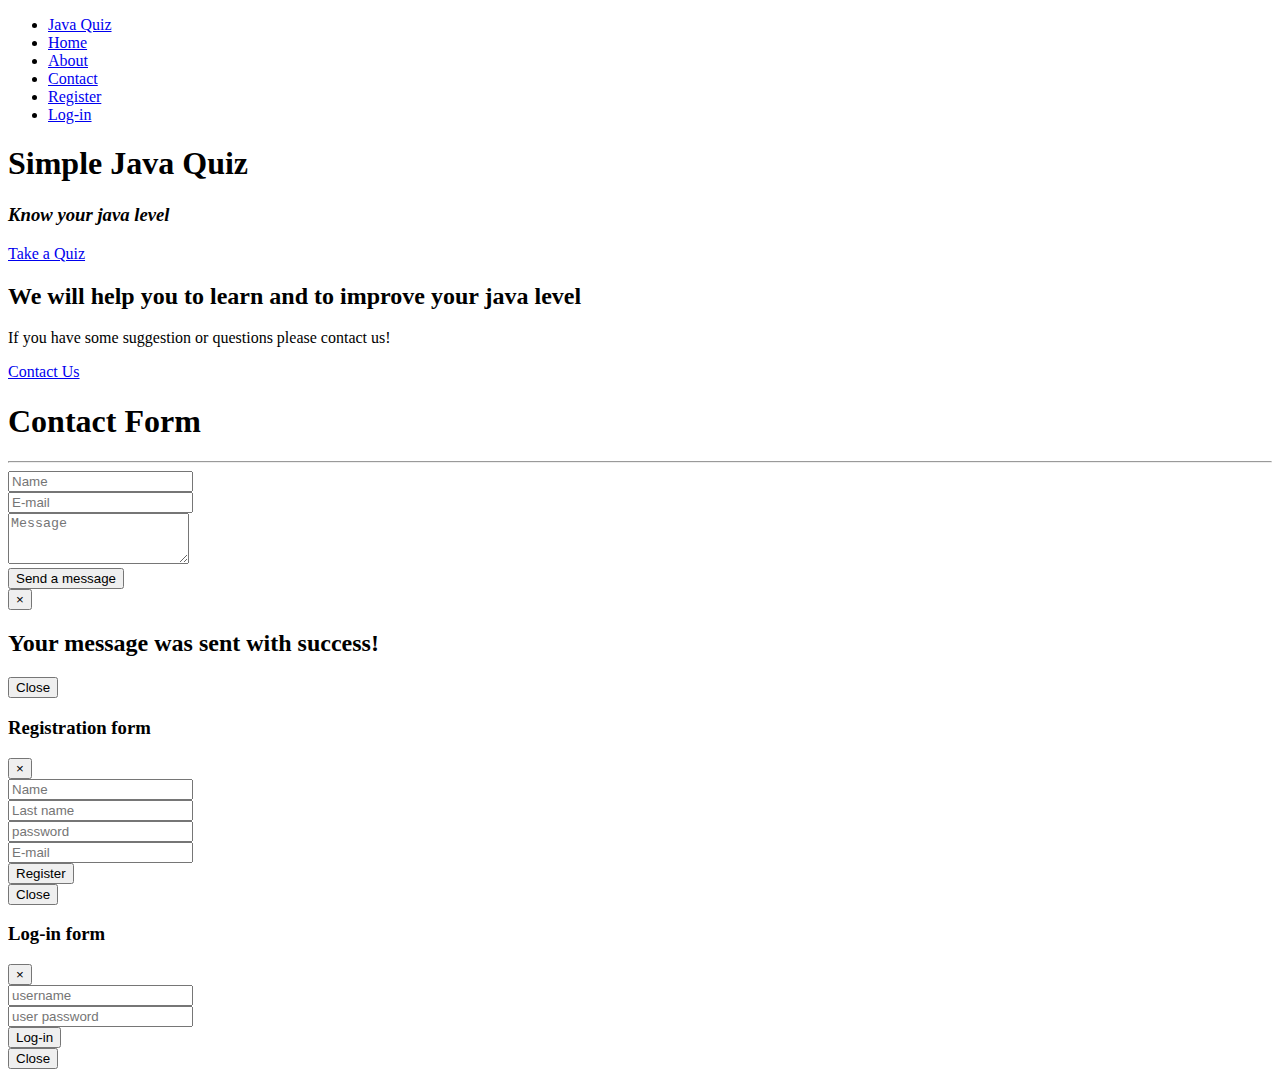
<file: target/classes/templates/index.html>
<!DOCTYPE html>
<html xmlns:th="http://www.thymeleaf.org">
<head lang="en">

    <title>Java Quiz</title>
    <div th:replace="fragments/header :: head"/>
</head>
<body id="page-top">
<!-- Navigation -->
<a class="menu-toggle rounded" href="#">
    <i class="fa fa-bars"></i>
</a>
<nav id="sidebar-wrapper">
    <ul class="sidebar-nav">
        <li class="sidebar-brand">
            <a class="js-scroll-trigger" href="#page-top">Java Quiz</a>
        </li>
        <li class="sidebar-nav-item">
            <a class="js-scroll-trigger" href="#page-top">Home</a>
        </li>
        <li class="sidebar-nav-item">
            <a class="js-scroll-trigger" href="#about">About</a>
        </li>
        <li class="sidebar-nav-item">
            <a class="js-scroll-trigger" href="#contact">Contact</a>
        </li>
        <li class="sidebar-nav-item">
            <a data-toggle="modal" href="#createUser">Register</a>
        </li>
        <li class="sidebar-nav-item">
            <a data-toggle="modal" href="#logIn">Log-in</a>
        </li>
    </ul>
</nav>
<!-- Header -->
<header class="masthead d-flex">
    <div class="container text-center my-auto">
        <h1 class="mb-1">Simple Java Quiz</h1>
        <h3 class="mb-5">
            <em>Know your java level</em>
        </h3>
        <a class="btn btn-primary btn-xl js-scroll-trigger" href="#about">Take a Quiz</a>
    </div>
    <div class="overlay"></div>
</header>
<!-- About -->
<section class="content-section bg-light" id="about">
    <div class="container text-center">
        <div class="row">
            <div class="col-lg-10 mx-auto">
                <h2>We will help you to learn and to improve your java level</h2>
                <p class="lead mb-5">If you have some suggestion or questions please contact us!</p>
                <a href="#contact" class="btn btn-xl btn-dark">Contact Us</a>
            </div>
        </div>
    </div>
</section>
<!-- Call to Action -->
<section class="content-section bg-primary text-white" id="contact">
    <div class="container text-center">
        <h1>Contact Form</h1>
        <hr/>
        <div class="row">
            <form action="/feed" method="post" id="contact-form" class="contact-form col-md-12">
                <div class="row">
                    <div class="col-md-6">
                        <div class="form-group">
                            <input type="text" class="form-control" placeholder="Name" path="name" name="name" id="name"
                                   required="required"/>
                        </div>
                    </div>
                    <div class="col-md-6">
                        <div class="form-group">
                            <input type="email" class="form-control" name="email" autocomplete="on" id="email"
                                   placeholder="E-mail" path="email" required="required"/>
                        </div>
                    </div>
                </div>
                <div class="row">
                    <div class="col-md-12">
                        <div class="form-group">
                            <textarea class="form-control textarea" rows="3" name="message" id="message"
                                      placeholder="Message" path="message" required="required" value=""></textarea>
                        </div>
                    </div>
                </div>
                <div class="row">
                    <div class="col-md-12">
                        <button type="submit" class="btn btn-xl pull-right">Send a message</button>
                    </div>
                </div>
            </form>
        </div>
    </div>
</section>
<!-- Modal -->
<div class="modal fade" id="successModal" role="dialog">
    <div class="modal-dialog modal-sm">
        <div class="modal-content">
            <div class="modal-header">
                <button type="button" class="close" data-dismiss="modal">&times;</button>
            </div>
            <div class="modal-body text-center">
                <h2>Your message was sent with success!</h2>
            </div>
            <div class="modal-footer">
                <button type="button" class="btn btn-default" data-dismiss="modal">Close</button>
            </div>
        </div>
    </div>
</div>

<div class="modal fade" id="createUser" role="dialog">
    <div class="modal-dialog modal-sm">
        <div class="modal-content">
            <div class="modal-header">
                <H3 class="text-center">Registration form</H3>
                <button type="button" class="close" data-dismiss="modal">&times;</button>
            </div>
            <div class="modal-body text-center">
                <form action="/createUser" method="post" id="create-form" class="contact-form col-md-12">
                    <div class="row">
                        <div class="text-center" id="create-error" th:text="${warningMessage}"></div>
                        <div class="col-md-12">
                            <div class="form-group">
                                <input type="text" class="form-control" placeholder="Name" path="name" name="name"
                                       required="required"/>
                            </div>
                        </div>
                        <div class="col-md-12">
                            <div class="form-group">
                                <input type="text" class="form-control" name="lastName" autocomplete="on" id="lastName"
                                       placeholder="Last name" required="required"/>
                            </div>
                        </div>
                        <div class="col-md-12">
                            <div class="form-group">
                                <input type="password" class="form-control" name="password" autocomplete="on"
                                       id="password"
                                       placeholder="password" required="required"/>
                            </div>
                        </div>
                        <div class="col-md-12">
                            <div class="form-group">
                                <input type="email" class="form-control" name="email" autocomplete="on"
                                       placeholder="E-mail" required="required"/>
                            </div>
                        </div>
                    </div>
                    <div class="row">
                        <div class="col-md-12">
                            <button type="submit" class="btn btn-sm pull-right">Register</button>
                        </div>
                    </div>
                </form>
            </div>
            <div class="modal-footer">
                <button type="button" class="btn btn-default" data-dismiss="modal">Close</button>
            </div>
        </div>
    </div>
</div>

<div class="modal fade" id="logIn" role="dialog">
    <div class="modal-dialog modal-sm">
        <div class="modal-content">
            <div class="modal-header">
                <H3 class="text-center">Log-in form</H3>
                <button type="button" class="close" data-dismiss="modal">&times;</button>
            </div>
            <div class="modal-body text-center">
                <form action="/log-in" method="post" id="logIn-form" class="contact-form col-md-12">
                    <div class="row">
                        <div class="text-center" id="logIn-error" th:text="${responseMessage}"></div>
                        <div class="col-md-12">
                            <div class="form-group">
                                <input type="text" class="form-control" placeholder="username" name="username"
                                       required="required"/>
                            </div>
                        </div>
                        <div class="col-md-12">
                            <div class="form-group">
                                <input type="password" class="form-control" name="userPassword"
                                       placeholder="user password" required="required"/>
                            </div>
                        </div>
                    </div>
                    <div class="row">
                        <div class="col-md-12">
                            <button type="submit" class="btn btn-sm pull-right">Log-in</button>
                        </div>
                    </div>
                </form>
            </div>
            <div class="modal-footer">
                <button type="button" class="btn btn-default" data-dismiss="modal">Close</button>
            </div>
        </div>
    </div>
</div>
<div th:replace="fragments/footer :: footer"/>
<script src="../static/js/main.js"
        th:src="@{/js/main.js}"></script>
</body>
</html>
</file>
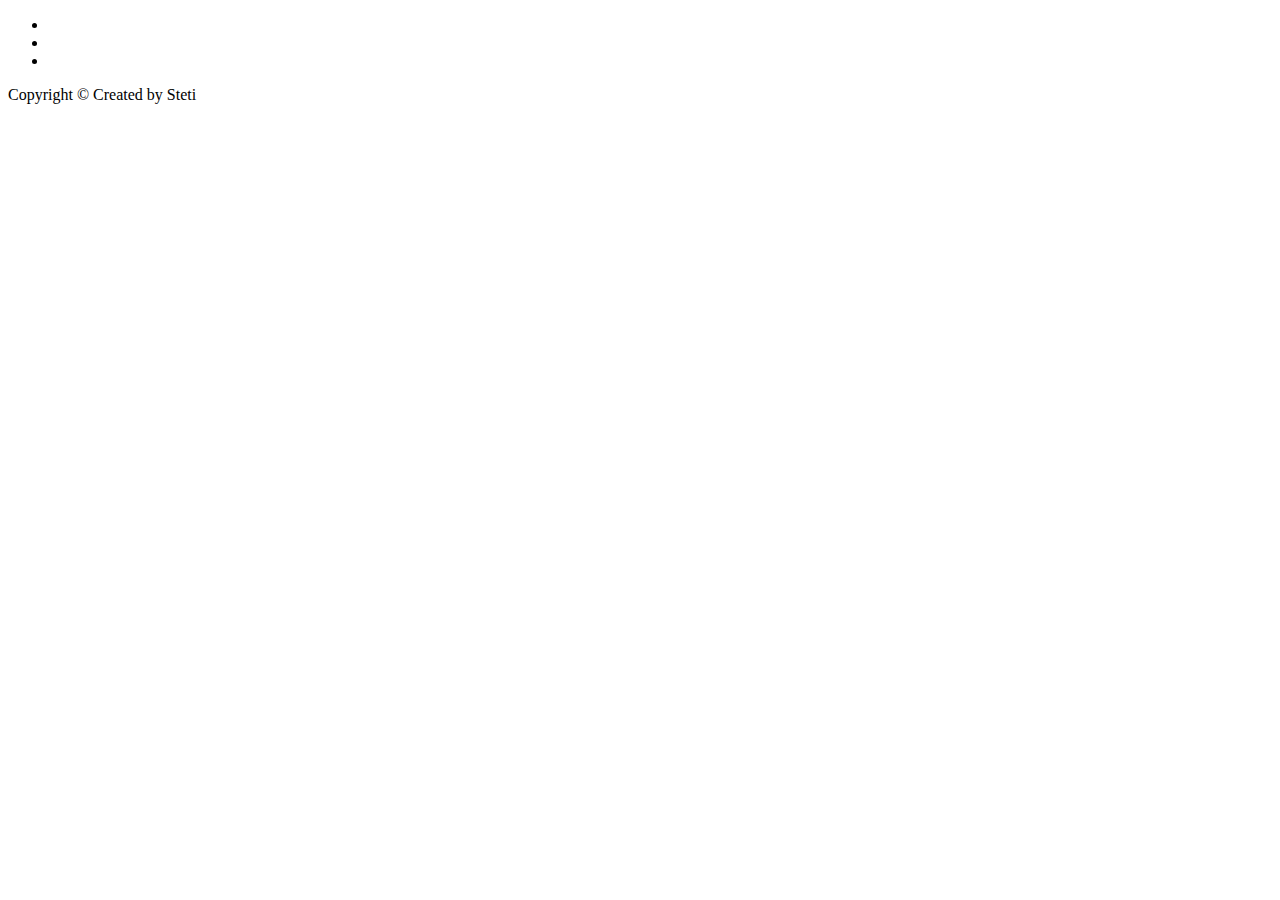
<file: target/classes/templates/fragments/footer.html>
<!DOCTYPE html>
<html xmlns:th="http://www.thymeleaf.org">
<footer lang="en" th:fragment="footer">
    <!-- Footer -->
    <footer class="footer text-center">
        <div class="container">
            <ul class="list-inline mb-5">
                <li class="list-inline-item">
                    <a class="social-link rounded-circle text-white mr-3" href="#">
                        <i class="icon-social-facebook"></i>
                    </a>
                </li>
                <li class="list-inline-item">
                    <a class="social-link rounded-circle text-white mr-3" href="#">
                        <i class="icon-social-linkedin"></i>
                    </a>
                </li>
                <li class="list-inline-item">
                    <a class="social-link rounded-circle text-white" href="#">
                        <i class="icon-social-github"></i>
                    </a>
                </li>
            </ul>
            <p class="text-muted small mb-0">Copyright &copy; Created by Steti</p>
        </div>
    </footer>

    <!-- Scroll to Top Button-->
    <a class="scroll-to-top rounded js-scroll-trigger" href="#page-top">
        <i class="fa fa-angle-up"></i>
    </a>

    <!-- Bootstrap core JavaScript -->
    <script src="../../static/js/bootstrap.bundle.min.js"
            th:src="@{/js/bootstrap.bundle.min.js}"></script>

    <!-- Plugin JavaScript -->
    <script src="../../static/js/jquery.easing.min.js"
            th:src="@{/js/jquery.easing.min.js}"></script>

    <!-- Custom scripts for this template -->
    <script src="../../static/js/stylish-portfolio.min.js"
            th:src="@{/js/stylish-portfolio.min.js}"></script>
</footer>
<body>

</body>
</html>
</file>
